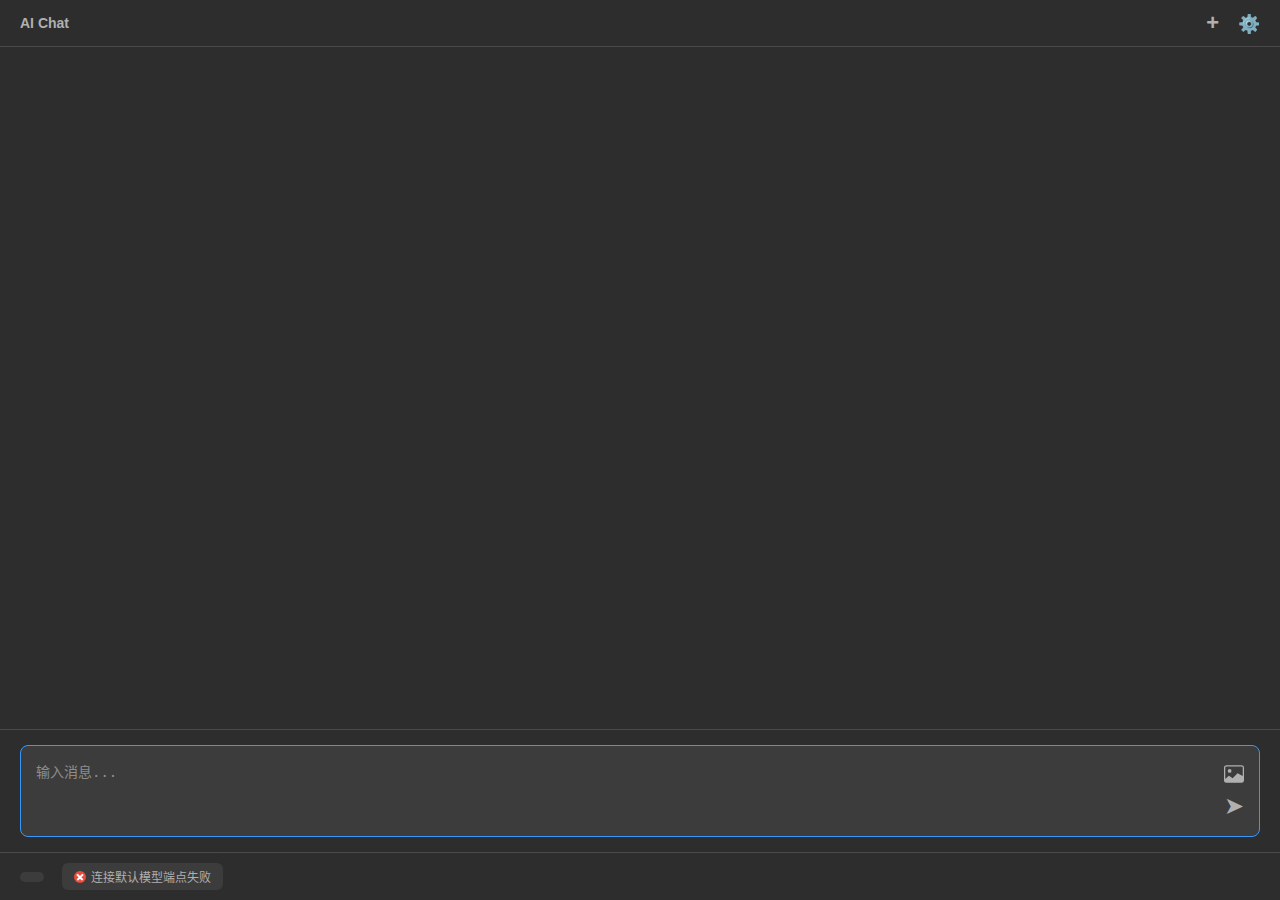
<file: resource/widget/ai_chat/index.html>
<!DOCTYPE html>
<html lang="zh-CN">
  <head>
    <meta charset="UTF-8" />
    <meta name="viewport" content="width=device-width, initial-scale=1.0" />
    <title>AI Chat</title>
    <link rel="stylesheet" href="style.css" />
    <link rel="stylesheet" href="lib/marked/atom-one-dark.min.css" />
    <script src="qrc:///qtwebchannel/qwebchannel.js"></script>
  </head>
  <body>
    <div class="mobile-frame">
      <div class="chat-header">
        <span>AI Chat</span>
        <div class="header-icons">
          <span title="New Chat" class="new-chat-button">+</span>
          <span id="settings-btn" title="Settings">⚙</span>
        </div>
      </div>
      <div class="chat-history">
      </div>
      <div class="chat-body"></div>
      <div class="chat-footer">
        <div id="approve-reject-buttons" class="action-buttons" style="display: none;">
          <button class="cmd-button">批准</button>
          <button class="reject-button">拒绝</button>
        </div>
        <div id="cancel-button-container" class="action-buttons" style="display: none;">
          <button class="continue-button" style="flex-basis: 100%;">强制继续</button>
          <button class="cancel-button">取消</button>
        </div>
        <div class="input-area">
          <textarea id="message-input" placeholder="输入消息..."></textarea>
          <div class="input-actions">
            <button class="icon-button" id="image-button">
              <svg xmlns="http://www.w3.org/2000/svg" width="20" height="20" fill="currentColor" class="bi bi-image" viewBox="0 0 16 16">
                <path d="M6.002 5.5a1.5 1.5 0 1 1-3 0 1.5 1.5 0 0 1 3 0z"/>
                <path d="M2.002 1a2 2 0 0 0-2 2v10a2 2 0 0 0 2 2h12a2 2 0 0 0 2-2V3a2 2 0 0 0-2-2h-12zm12 1a1 1 0 0 1 1 1v6.5l-3.777-1.947a.5.5 0 0 0-.577.093l-3.71 3.71-2.66-1.772a.5.5 0 0 0-.63.062L1.002 12V3a1 1 0 0 1 1-1h12z"/>
              </svg>
            </button>
            <button class="icon-button send-button">➤</button>
          </div>
        </div>
      </div>
      <div class="bottom-bar">
        <div class="tags">
          <div id="model-select-trigger" class="model-select-trigger">
            <span id="current-model-name"></span>
          </div>
          <div id="online-status" class="tag-item">
            <span class="icon error-icon"></span>
            <span class="status-text">连接默认模型端点失败</span>
          </div>
        </div>
        <div class="bottom-icons">
        </div>
      </div>
    </div>
    <div id="model-select-popup" class="model-select-popup" style="display: none;">
      <input type="text" id="model-search-input" placeholder="搜索模型..." />
      <div id="model-options-container" class="model-options-container"></div>
    </div>
    <div id="settings-popup" class="settings-popup-overlay" style="display: none;">
      <div class="settings-popup-content">
        <button id="close-settings-btn" class="close-button">&times;</button>
        <iframe src="about:blank"></iframe>
      </div>
    </div>
    <script>
      if (!Array.prototype.at) {
        Object.defineProperty(Array.prototype, 'at', {
          value: function (index) {
            index = Math.trunc(index) || 0;
            if (index < 0) index += this.length;
            if (index < 0 || index >= this.length) return undefined;
            return this[index];
          },
          writable: true,
          enumerable: false,
          configurable: true,
        });
      }
    </script>
    <script src="lib/marked/purify.min.js"></script>
    <script src="lib/marked/marked.min.js"></script>
    <script src="lib/marked/highlight.min.js"></script>
    <script src="ai_history.js"></script>
    <script src="script.js"></script>
  </body>
</html>
</file>
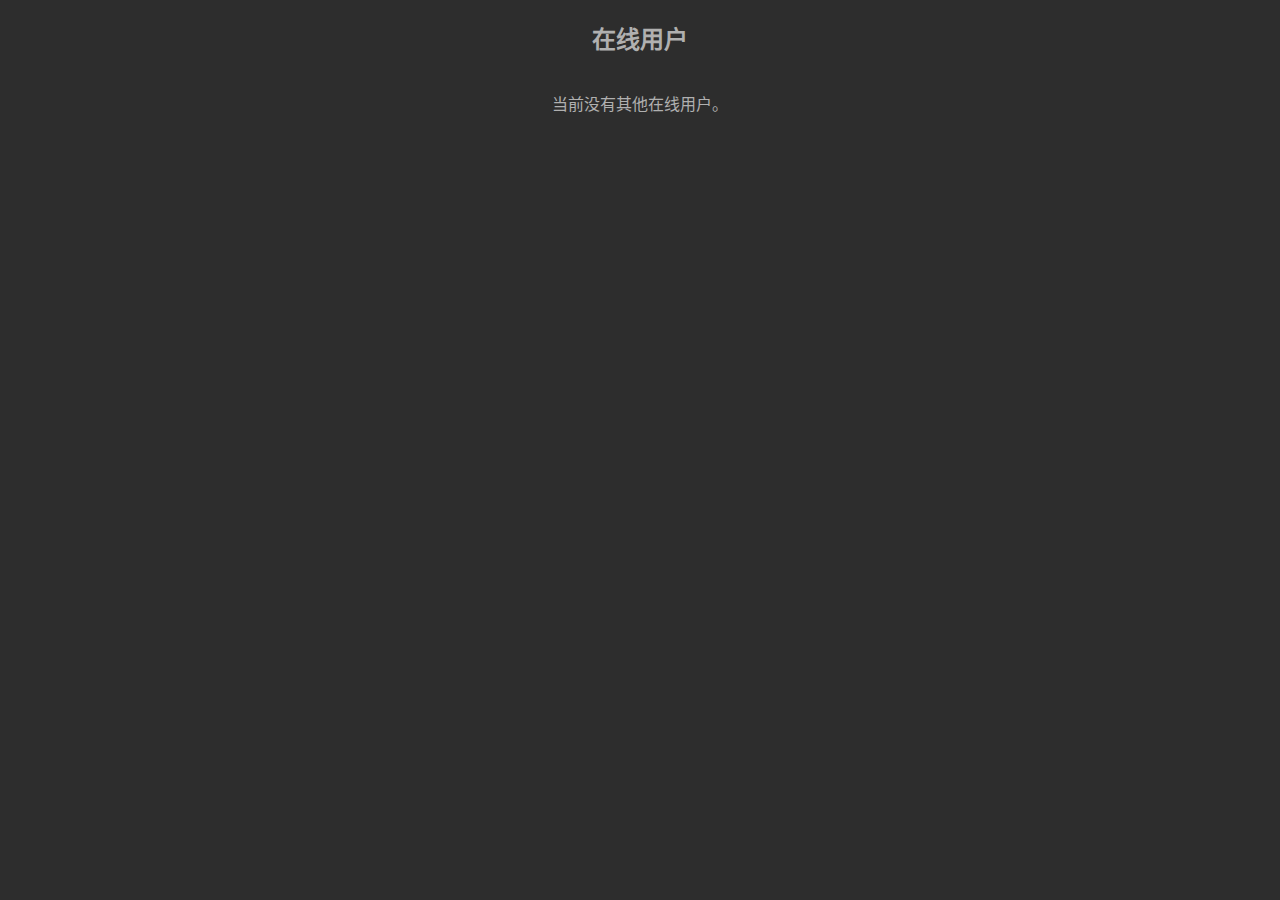
<file: resource/widget/ai_chat/iframe/onlineUser/index.html>
<!DOCTYPE html>
<html lang="zh-CN">
  <head>
    <meta charset="UTF-8" />
    <meta name="viewport" content="width=device-width, initial-scale=1.0" />
    <title>在线用户</title>
    <style>
      :root {
        --bg-color: #2d2d2d;
        --list-item-bg-color: #3c3c3c;
        --text-color: #dcdcdc;
        --text-color-light: #b0b0b0;
        --border-color: #4a4a4a;
      }
      body {
        font-family: -apple-system, BlinkMacSystemFont, 'Segoe UI', Roboto, 'Helvetica Neue', Arial, 'Noto Sans', sans-serif;
        background-color: var(--bg-color);
        color: var(--text-color);
        margin: 0;
        padding: 20px;
        box-sizing: border-box;
        -ms-overflow-style: none;
        scrollbar-width: none;
      }
      body::-webkit-scrollbar {
        display: none;
      }
      h1 {
        text-align: center;
        color: var(--text-color-light);
        margin-top: 0;
        margin-bottom: 20px;
        font-size: 24px;
      }
      .user-list {
        list-style: none;
        padding: 0;
        margin: 0;
        display: grid;
        grid-template-columns: repeat(auto-fill, minmax(200px, 1fr));
        gap: 15px;
      }
      .user-item {
        background-color: var(--list-item-bg-color);
        border-radius: 8px;
        padding: 15px;
        display: flex;
        align-items: center;
        gap: 15px;
        border: 1px solid var(--border-color);
        transition: transform 0.2s ease-in-out, box-shadow 0.2s ease-in-out, opacity 0.3s;
      }
      .user-item:hover {
        transform: translateY(-3px);
        box-shadow: 0 4px 12px rgba(0, 0, 0, 0.3);
      }
      .avatar {
        width: 50px;
        height: 50px;
        border-radius: 50%;
        object-fit: cover;
        flex-shrink: 0;
      }
      .user-info {
        display: flex;
        flex-direction: column;
        overflow: hidden;
      }
      .user-name {
        font-weight: bold;
        white-space: nowrap;
        overflow: hidden;
        text-overflow: ellipsis;
      }
      .user-qq {
        font-size: 12px;
        color: var(--text-color-light);
      }
      .empty-placeholder {
        text-align: center;
        color: var(--text-color-light);
        grid-column: 1 / -1;
      }
    </style>
  </head>
  <body>
    <h1>在线用户</h1>
    <ul id="user-list-container" class="user-list"></ul>
    <script>
      const userListContainer = document.getElementById('user-list-container');
      function updatePlaceholder() {
        let placeholder = userListContainer.querySelector('.empty-placeholder');
        if (userListContainer.children.length === 0 && !placeholder) {
          placeholder = document.createElement('p');
          placeholder.className = 'empty-placeholder';
          placeholder.textContent = '当前没有其他在线用户。';
          userListContainer.appendChild(placeholder);
        } else if (userListContainer.children.length > 1 && placeholder) {
          placeholder.remove();
        }
      }
      function createUserItem(qq, name) {
        const userItem = document.createElement('li');
        userItem.className = 'user-item';
        userItem.dataset.qq = qq;
        const avatarUrl = 'http://q.qlogo.cn/headimg_dl?dst_uin=' + qq + '&spec=640&img_type=png';
        const avatarImg = document.createElement('img');
        avatarImg.src = avatarUrl;
        avatarImg.alt = 'Avatar';
        avatarImg.className = 'avatar';
        avatarImg.onerror = function () {
          this.src = '[data-uri]';
        };
        const userInfoDiv = document.createElement('div');
        userInfoDiv.className = 'user-info';
        const userNameSpan = document.createElement('span');
        userNameSpan.className = 'user-name';
        userNameSpan.textContent = name;
        const userQqSpan = document.createElement('span');
        userQqSpan.className = 'user-qq';
        userQqSpan.textContent = qq;
        userInfoDiv.appendChild(userNameSpan);
        userInfoDiv.appendChild(userQqSpan);
        userItem.appendChild(avatarImg);
        userItem.appendChild(userInfoDiv);
        return userItem;
      }
      function addUser(qq, name) {
        if (document.querySelector(`.user-item[data-qq="${qq}"]`)) {
          return;
        }
        const userItem = createUserItem(qq, name);
        userListContainer.appendChild(userItem);
        updatePlaceholder();
      }
      function removeUser(qq) {
        const userItem = document.querySelector(`.user-item[data-qq="${qq}"]`);
        if (userItem) {
          userItem.style.opacity = '0';
          setTimeout(() => {
            userItem.remove();
            updatePlaceholder();
          }, 300);
        }
      }
      function allUser(users) {
        userListContainer.innerHTML = '';
        if (users && Object.keys(users).length > 0) {
          for (const qq in users) {
            const name = users[qq];
            const userItem = createUserItem(qq, name);
            userListContainer.appendChild(userItem);
          }
        }
        updatePlaceholder();
      }
      updatePlaceholder();
    </script>
  </body>
</html>
</file>
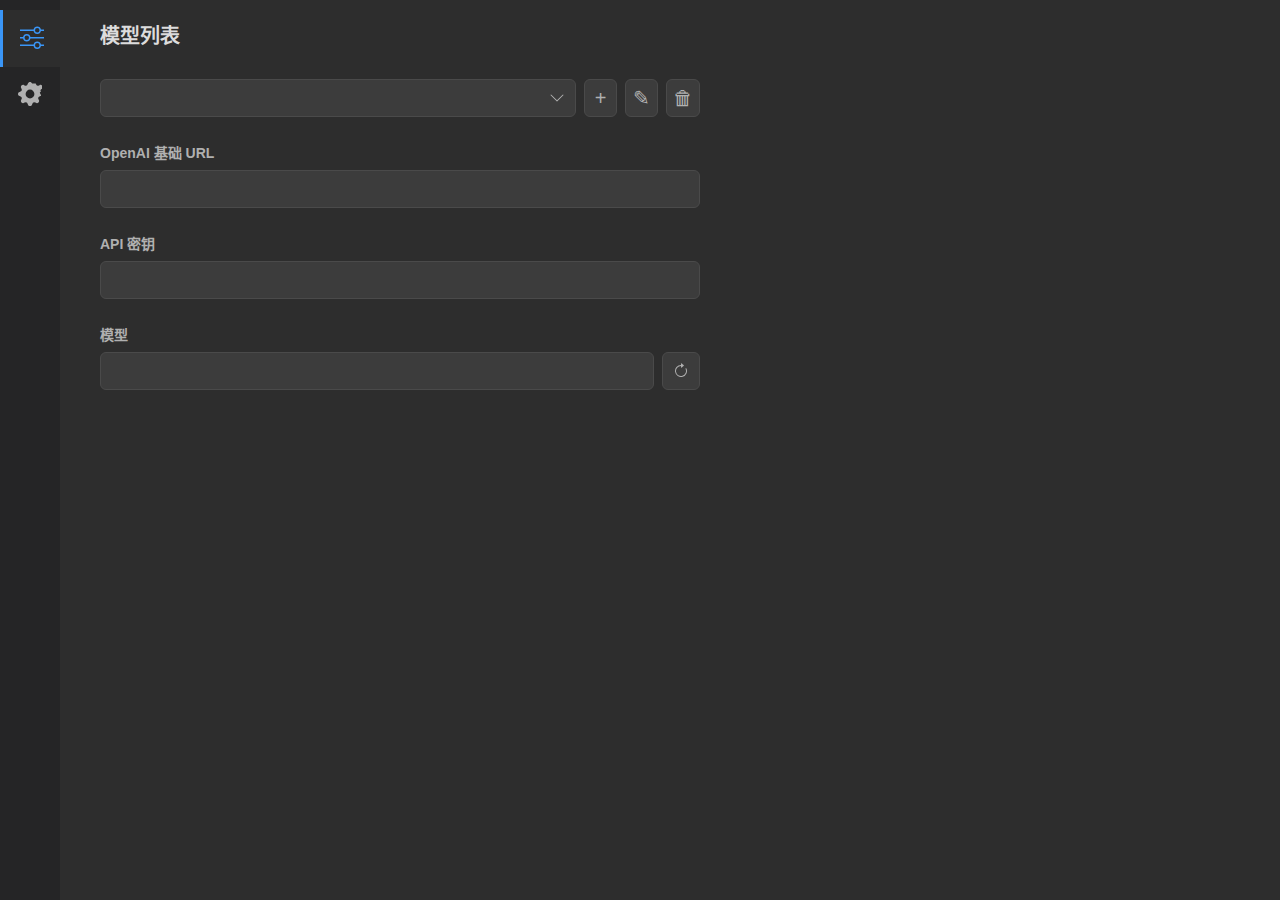
<file: resource/widget/ai_chat/iframe/setting/index.html>
<!DOCTYPE html>
<html lang="zh-CN">
  <head>
    <meta charset="UTF-8" />
    <meta name="viewport" content="width=device-width, initial-scale=1.0" />
    <title>Settings</title>
    <link rel="stylesheet" href="style.css" />
  </head>
  <body>
    <div class="settings-layout">
      <aside class="sidebar">
        <nav>
          <ul>
            <li class="active" data-tab="provider" title="模型列表">
              <a href="#">
                <svg xmlns="http://www.w3.org/2000/svg" width="24" height="24" fill="currentColor" class="bi bi-sliders" viewBox="0 0 16 16">
                  <path fill-rule="evenodd" d="M11.5 2a1.5 1.5 0 1 0 0 3 1.5 1.5 0 0 0 0-3zM9.05 3a2.5 2.5 0 0 1 4.9 0H16v1h-2.05a2.5 2.5 0 0 1-4.9 0H0V3h9.05zM4.5 7a1.5 1.5 0 1 0 0 3 1.5 1.5 0 0 0 0-3zM2.05 8a2.5 2.5 0 0 1 4.9 0H16v1H6.95a2.5 2.5 0 0 1-4.9 0H0V8h2.05zm9.45 4a1.5 1.5 0 1 0 0 3 1.5 1.5 0 0 0 0-3zm-2.45 1a2.5 2.5 0 0 1 4.9 0H16v1h-2.05a2.5 2.5 0 0 1-4.9 0H0v-1h9.05z" />
                </svg>
              </a>
            </li>
            <li data-tab="tools" title="工具">
              <a href="#">
                <svg xmlns="http://www.w3.org/2000/svg" width="24" height="24" fill="currentColor" class="bi bi-gear-fill" viewBox="0 0 16 16">
                  <path d="M9.405 1.05c-.413-1.4-2.397-1.4-2.81 0l-.1.34a1.464 1.464 0 0 1-2.105.872l-.31-.17c-1.283-.698-2.686.705-1.987 1.987l.169.311a1.464 1.464 0 0 1-.872 2.105l-.34.1c-1.4.413-1.4 2.397 0 2.81l.34.1a1.464 1.464 0 0 1 .872 2.105l-.17.31c-.698 1.283.705 2.686 1.987 1.987l.311-.169a1.464 1.464 0 0 1 2.105.872l.1.34c.413 1.4 2.397 1.4 2.81 0l.1-.34a1.464 1.464 0 0 1 2.105-.872l.31.17c1.283.698 2.686-.705 1.987-1.987l-.169-.311a1.464 1.464 0 0 1 .872-2.105l.34-.1c1.4-.413-1.4-2.397 0-2.81l.34-.1a1.464 1.464 0 0 1 .872-2.105l.17-.31c.698-1.283-.705-2.686-1.987-1.987l-.311.169a1.464 1.464 0 0 1-2.105-.872l-.1-.34zM8 10.93a2.929 2.929 0 1 1 0-5.858 2.929 2.929 0 0 1 0 5.858z" />
                </svg>
              </a>
            </li>
          </ul>
        </nav>
      </aside>
      <main class="main-content">
        <div id="provider" class="tab-content active">
          <div class="container">
            <header>
              <h1>模型列表</h1>
            </header>

            <div class="form-group">
              <div class="config-file-controls">
                <select id="config-file"></select>
                <button id="add-config-btn">+</button>
                <button id="edit-config-btn">✎</button>
                <button id="delete-config-btn">🗑</button>
              </div>
            </div>

            <div class="form-group">
              <label for="base-url">OpenAI 基础 URL</label>
              <input type="text" id="base-url" value="" />
            </div>

            <div class="form-group">
              <label for="api-key">API 密钥</label>
              <input type="password" id="api-key" value="" />
            </div>

            <div class="form-group">
              <label for="model-name-input">模型</label>
              <div class="model-input-container">
                <div class="custom-select-container">
                  <input type="text" id="model-name-input" autocomplete="off" value="" />
                  <div id="model-options-list" class="custom-select-options"></div>
                </div>
                <button id="refresh-models-btn" title="刷新模型列表">
                  <svg xmlns="http://www.w3.org/2000/svg" width="16" height="16" fill="currentColor" viewBox="0 0 16 16">
                    <path fill-rule="evenodd" d="M8 3a5 5 0 1 0 4.546 2.914.5.5 0 0 1 .908-.417A6 6 0 1 1 8 2v1z"/>
                    <path d="M8 4.466V.534a.25.25 0 0 1 .41-.192l2.36 1.966c.12.1.12.284 0 .384L8.41 4.658A.25.25 0 0 1 8 4.466z"/>
                  </svg>
                </button>
              </div>
            </div>
          </div>
        </div>
        <div id="tools" class="tab-content"></div>
      </main>
    </div>
    <script src="script.js" defer></script>

    <div id="custom-modal" class="modal-overlay" style="display: none;">
      <div class="modal-content">
        <h2 id="modal-title"></h2>
        <p id="modal-text"></p>
        <input type="text" id="modal-input" style="display: none;" />
        <div class="modal-buttons">
          <button id="modal-cancel-btn">取消</button>
          <button id="modal-confirm-btn">确认</button>
        </div>
      </div>
    </div>
  </body>
</html>
</file>
<file: resource/widget/ai_chat/style.css>
:root {
  --bg-color: #1e1e1e;
  --chat-bg-color: #2d2d2d;
  --message-bg-color: #3c3c3c;
  --user-message-bg-color: #4a4a7a;
  --input-bg-color: #3c3c3c;
  --border-color: #4a4a4a;
  --text-color: #dcdcdc;
  --text-color-light: #b0b0b0;
  --accent-color-blue: #3a96f7;
  --accent-color-grey: #5a5a5a;
  --accent-color-red: #e74c3c;
  --code-bg-color: #252525;
  --user-avatar-bg: #6c5ce7;
  --ai-avatar-bg: #00cec9;
  --system-avatar-bg: #fab1a0;
}
body {
  font-family: -apple-system, BlinkMacSystemFont, 'Segoe UI', Roboto, 'Helvetica Neue', Arial, 'Noto Sans', sans-serif, 'Apple Color Emoji', 'Segoe UI Emoji', 'Segoe UI Symbol', 'Noto Color Emoji';
  background-color: var(--bg-color);
  color: var(--text-color);
  margin: 0;
  min-height: 100vh;
  font-size: 14px;
}
.mobile-frame {
  width: 100%;
  height: 100vh;
  background-color: var(--chat-bg-color);
  display: flex;
  flex-direction: column;
  overflow: hidden;
}
.chat-header {
  padding: 10px 20px;
  font-weight: bold;
  color: var(--text-color-light);
  display: flex;
  justify-content: space-between;
  align-items: center;
  border-bottom: 1px solid var(--border-color);
  flex-shrink: 0;
}
.header-icons span {
  margin-left: 15px;
  font-size: 18px;
  cursor: pointer;
}
.header-icons .new-chat-button {
  font-size: 22px;
}
.chat-body {
  flex-grow: 1;
  padding: 20px;
  overflow-y: auto;
  display: flex;
  flex-direction: column;
  gap: 25px;
}
.message-group {
  display: flex;
  flex-direction: column;
  gap: 8px;
  max-width: 100%;
}
.message-group.user {
  align-self: flex-end;
  align-items: flex-end;
  max-width: 85%;
}
.message-group.ai {
  align-self: flex-start;
  align-items: flex-start;
}
.message-group.system {
  width: 100%;
  align-items: flex-start;
}
.message-sender {
  display: flex;
  align-items: center;
  gap: 10px;
  font-weight: bold;
  color: var(--text-color-light);
  font-size: 15px;
  position: relative;
}
.message-actions {
  display: flex;
  gap: 4px;
  margin-left: auto;
  visibility: hidden;
  opacity: 0;
  transition: opacity 0.2s ease-in-out;
}
.message-group:hover .message-actions {
  visibility: visible;
  opacity: 1;
}
.chat-body.request-in-progress .message-actions {
  visibility: hidden;
  opacity: 0;
}
.message-actions button {
  background: none;
  border: none;
  color: var(--text-color-light);
  cursor: pointer;
  padding: 4px;
  transition: color 0.2s ease-in-out;
  display: flex;
  align-items: center;
  justify-content: center;
}
.message-actions button svg {
  width: 16px;
  height: 16px;
}
.edit-button:hover {
  color: var(--accent-color-blue);
}
.retry-button:hover {
  color: var(--accent-color-blue);
}
.retry-button:hover svg {
  transition: transform 0.3s ease-in-out;
  transform: rotate(360deg);
}
.delete-button:hover {
  color: var(--accent-color-red);
}
.message-sender .icon {
  width: 30px;
  height: 30px;
  border-radius: 50%;
  display: flex;
  justify-content: center;
  align-items: center;
  font-size: 16px;
  color: white;
}
.message-group.user .message-sender {
  flex-direction: row-reverse;
}
.message-group.user .message-sender .icon {
  background-color: var(--user-avatar-bg);
}
.message-group.ai .message-sender .icon {
  background-color: var(--ai-avatar-bg);
}
.message-group.system .message-sender .icon {
  background-color: #4a4a4a;
}
.message-content,
.user-response {
  padding: 12px 16px;
  border-radius: 15px;
  line-height: 1.6;
  width: fit-content;
}
.message-content {
  background-color: var(--message-bg-color);
}
.message-content > :first-child {
  margin-top: 0;
}
.message-content > :last-child {
  margin-bottom: 0;
}
.user-response {
  background-color: var(--user-message-bg-color);
  color: white;
}
.message-group.user .user-response {
  border-bottom-right-radius: 5px;
}
.message-group.ai .message-content {
  border-bottom-left-radius: 5px;
}
.message-content.task-card {
  background-color: #333;
}
.task-card .task-title {
  font-weight: bold;
}
.task-card .task-meta {
  font-size: 12px;
  color: var(--text-color-light);
  margin-top: 4px;
}
.api-request {
  color: var(--text-color-light);
  cursor: pointer;
  margin-left: 24px;
}
.api-request::before {
  content: '>';
  margin-right: 8px;
  display: inline-block;
  transition: transform 0.2s;
}
.message-options .option {
  background-color: var(--input-bg-color);
  border: 1px solid var(--border-color);
  padding: 10px 15px;
  border-radius: 6px;
  margin-top: 10px;
  cursor: pointer;
  transition: background-color 0.2s;
}
.message-options .option:hover {
  background-color: #4a4a4a;
}
.code-block {
  background-color: var(--code-bg-color);
  padding: 8px 12px;
  border-radius: 4px;
  font-family: 'Courier New', Courier, monospace;
  color: #9cdcfe;
  white-space: pre-wrap;
  word-break: break-all;
}
.message-content pre {
  margin: 10px 0;
  white-space: pre-wrap;
  word-wrap: break-word;
  word-break: break-all;
}
.message-content code.hljs {
  padding: 1em;
  border-radius: 5px;
  display: block;
  overflow-x: auto;
}
.tool-call-card {
  background-color: var(--message-bg-color);
  border: 1px solid var(--border-color);
  border-radius: 12px;
  overflow: hidden;
  width: 100%;
  margin-top: 4px;
}

.tool-call-card.dangerous {
  background-color: rgba(231, 76, 60, 0.1);
  border: 2px solid var(--accent-color-red);
}
.tool-call-header {
  display: flex;
  align-items: center;
  justify-content: space-between;
  padding: 10px 15px;
  background-color: rgba(255, 255, 255, 0.05);
  cursor: pointer;
}
.tool-name {
  font-weight: bold;
  font-size: 13px;
  color: var(--text-color);
}

.tool-call-card.dangerous .tool-name {
  color: var(--accent-color-red);
  font-weight: 900;
}

.dangerous-command {
  color: var(--accent-color-red);
  font-weight: bold;
}
.toggle-details {
  background: none;
  border: none;
  color: var(--text-color-light);
  font-size: 16px;
  cursor: pointer;
  padding: 0;
  line-height: 1;
  width: 16px;
  height: 16px;
}
.tool-status-icon {
  width: 16px;
  height: 16px;
  display: flex;
  justify-content: center;
  align-items: center;
  font-size: 16px;
  color: var(--text-color-light);
  cursor: default;
}
.tool-status-icon.success {
  cursor: pointer;
}
.loader {
  border: 2px solid rgba(255, 255, 255, 0.2);
  border-top: 2px solid var(--text-color-light);
  border-radius: 50%;
  width: 12px;
  height: 12px;
  animation: spin 1s linear infinite;
}
@keyframes spin {
  0% {
    transform: rotate(0deg);
  }
  100% {
    transform: rotate(360deg);
  }
}
.tool-call-body {
  padding: 15px;
}
.tool-call-body .code-block {
  padding: 12px;
  font-size: 13px;
}
.chat-footer {
  padding: 15px 20px;
  border-top: 1px solid var(--border-color);
  background-color: var(--chat-bg-color);
  flex-shrink: 0;
}
.action-buttons {
  display: flex;
  gap: 10px;
  margin-bottom: 15px;
}
.action-buttons button {
  flex-grow: 1;
  padding: 10px;
  border-radius: 6px;
  border: none;
  font-size: 14px;
  font-weight: bold;
  cursor: pointer;
  transition: background-color 0.2s;
}
.action-buttons .cmd-button {
  background-color: var(--accent-color-blue);
  color: white;
}
.action-buttons .cmd-button:hover {
  background-color: #2586f5;
}
.action-buttons .reject-button {
  background-color: var(--accent-color-red);
  color: white;
}
.action-buttons .reject-button:hover {
  background-color: #c0392b;
}
.action-buttons .cancel-button {
  background-color: var(--message-bg-color);
  color: var(--text-color);
  flex-basis: 100%;
}
.action-buttons .cancel-button:hover {
  background-color: #4a4a4a;
}
.input-area {
  display: flex;
  align-items: stretch;
  background-color: var(--input-bg-color);
  border: 1px solid var(--accent-color-blue);
  border-radius: 8px;
  padding: 5px;
  min-height: 80px;
}
.input-area textarea {
  flex-grow: 1;
  background-color: transparent;
  border: none;
  color: var(--text-color);
  font-size: 14px;
  resize: none;
  box-sizing: border-box;
  min-height: 70px;
  max-height: 150px;
  overflow-y: auto;
  padding: 10px;
  -ms-overflow-style: none;
  scrollbar-width: none;
}
.input-area textarea:focus {
  outline: none;
}
.input-area textarea::placeholder {
  color: var(--text-color-light);
  opacity: 0.7;
}
.input-actions {
  display: flex;
  flex-direction: column;
  justify-content: space-between;
  align-items: center;
  padding: 8px 5px;
}
.icon-button {
  background: none;
  border: none;
  color: var(--text-color-light);
  font-size: 20px;
  cursor: pointer;
  padding: 5px;
  line-height: 1;
  display: flex;
  justify-content: center;
  align-items: center;
}
.icon-button:hover {
  color: var(--text-color);
}
.icon-button.send-button {
  font-size: 24px;
}
.bottom-bar {
  display: flex;
  justify-content: space-between;
  align-items: center;
  padding: 10px 20px;
  border-top: 1px solid var(--border-color);
  font-size: 12px;
  color: var(--text-color-light);
  flex-shrink: 0;
}
.model-select-trigger {
  background-color: var(--message-bg-color);
  padding: 5px 12px;
  border-radius: 6px;
  cursor: pointer;
  display: flex;
  align-items: center;
  gap: 8px;
}
.model-select-trigger:hover {
  background-color: #4a4a4a;
}
.model-select-popup {
  position: fixed;
  bottom: 50px;
  left: 20px;
  width: 250px;
  background-color: var(--chat-bg-color);
  border: 1px solid var(--border-color);
  border-radius: 8px;
  box-shadow: 0 -4px 15px rgba(0, 0, 0, 0.3);
  z-index: 1001;
  padding: 10px;
  display: none;
  flex-direction: column;
}
#model-search-input {
  width: 100%;
  box-sizing: border-box;
  padding: 8px;
  margin-bottom: 10px;
  background-color: var(--input-bg-color);
  border: 1px solid var(--border-color);
  border-radius: 4px;
  color: var(--text-color);
}
.model-options-container {
  max-height: 200px;
  overflow-y: auto;
}
.model-option {
  padding: 10px;
  cursor: pointer;
  border-radius: 4px;
}
.model-option:hover,
.model-option.active {
  background-color: var(--accent-color-blue);
  color: white;
}
.bottom-bar .tags .check-icon {
  color: #82c994;
}
.bottom-bar .bottom-icons {
  font-size: 16px;
}
.bottom-bar .bottom-icons span {
  margin-left: 10px;
}
.chat-body::-webkit-scrollbar {
  width: 8px;
}
.chat-body::-webkit-scrollbar-track {
  background: var(--chat-bg-color);
}
.chat-body::-webkit-scrollbar-thumb {
  background-color: var(--accent-color-grey);
  border-radius: 4px;
  border: 2px solid var(--chat-bg-color);
}
.chat-body::-webkit-scrollbar-thumb:hover {
  background-color: #7a7a7a;
}
.input-area textarea::-webkit-scrollbar {
  display: none;
}
.settings-popup-overlay {
  position: fixed;
  top: 0;
  left: 0;
  width: 100%;
  height: 100%;
  background-color: rgba(0, 0, 0, 0.8);
  display: flex;
  justify-content: center;
  align-items: center;
  z-index: 1000;
}
.settings-popup-content {
  background-color: var(--chat-bg-color);
  border-radius: 0;
  width: 100%;
  height: 100%;
  box-shadow: 0 5px 20px rgba(0, 0, 0, 0.4);
  position: relative;
  display: flex;
  flex-direction: column;
  overflow: hidden;
}
.settings-popup-content iframe {
  flex-grow: 1;
  border: none;
  width: 100%;
  height: 100%;
}
.close-button {
  position: absolute;
  top: 15px;
  right: 15px;
  background: none;
  border: none;
  color: var(--text-color-light);
  font-size: 28px;
  font-weight: bold;
  cursor: pointer;
  line-height: 1;
  padding: 0;
  z-index: 10;
}
.close-button:hover {
  color: var(--text-color);
}
#image-preview-container {
  padding-bottom: 10px;
}
#image-preview-container::-webkit-scrollbar {
  height: 6px;
}
#image-preview-container::-webkit-scrollbar-track {
  background: transparent;
}
#image-preview-container::-webkit-scrollbar-thumb {
  background-color: var(--accent-color-grey);
  border-radius: 3px;
}
#image-preview-container::-webkit-scrollbar-thumb:hover {
  background-color: #7a7a7a;
}
#image-preview-container > div {
  margin-right: 8px;
}
.chat-history {
  flex-grow: 1;
  overflow-y: auto;
  padding: 10px;
}
.history-item {
  display: flex;
  justify-content: space-between;
  align-items: center;
  padding: 15px;
  border-bottom: 1px solid var(--border-color);
  cursor: pointer;
}
.history-item:hover {
  background-color: var(--message-bg-color);
}
.history-item-info {
  flex-grow: 1;
  overflow: hidden;
  margin-right: 15px;
  display: flex;
  flex-direction: column;
}
.history-item-title {
  white-space: nowrap;
  overflow: hidden;
  text-overflow: ellipsis;
}
.history-item-timestamp {
  font-size: 12px;
  color: var(--text-color-light);
  margin-top: 4px;
}
.history-item-actions button {
  background: none;
  border: none;
  color: var(--text-color-light);
  cursor: pointer;
  font-size: 18px;
  margin-left: 10px;
}
.history-item-actions button:hover {
  color: var(--accent-color-red);
}
.chat-history::-webkit-scrollbar {
  width: 8px;
}
.chat-history::-webkit-scrollbar-track {
  background: var(--chat-bg-color);
}
.chat-history::-webkit-scrollbar-thumb {
  background-color: var(--accent-color-grey);
  border-radius: 4px;
  border: 2px solid var(--chat-bg-color);
}
.chat-history::-webkit-scrollbar-thumb:hover {
  background-color: #7a7a7a;
}
.tags {
  display: flex;
  align-items: center;
  gap: 10px;
}
.tag-item {
  display: flex;
  align-items: center;
  gap: 5px;
  background-color: var(--message-bg-color);
  padding: 5px 12px;
  border-radius: 6px;
  cursor: default;
  margin-left: 8px;
}
#online-status .icon {
  width: 12px;
  height: 12px;
  border-radius: 50%;
  position: relative;
}
#online-status .error-icon {
  background-color: var(--accent-color-red);
}
#online-status .error-icon::before,
#online-status .error-icon::after {
  content: '';
  position: absolute;
  top: 50%;
  left: 50%;
  width: 8px;
  height: 1.5px;
  background-color: white;
  transform-origin: center;
}
#online-status .error-icon::before {
  transform: translate(-50%, -50%) rotate(45deg);
}
#online-status .error-icon::after {
  transform: translate(-50%, -50%) rotate(-45deg);
}
.status-text {
  font-size: 12px;
  color: var(--text-color-light);
}
#online-status .success-icon {
  background-color: #2ecc71;
}
</file>
<file: resource/widget/ai_chat/iframe/setting/style.css>
:root {
  --bg-color: #2d2d2d;
  --input-bg-color: #3c3c3c;
  --border-color: #4a4a4a;
  --text-color: #dcdcdc;
  --text-color-light: #b0b0b0;
  --accent-color-blue: #3a96f7;
}

body {
    font-family: -apple-system, BlinkMacSystemFont, 'Segoe UI', Roboto, 'Helvetica Neue', Arial, 'Noto Sans', sans-serif, 'Apple Color Emoji', 'Segoe UI Emoji', 'Segoe UI Symbol', 'Noto Color Emoji';
    background-color: var(--bg-color);
    color: var(--text-color);
    margin: 0;
    font-size: 14px;
    height: 100vh;
    overflow: hidden;
}

.settings-layout {
    display: flex;
    height: 100%;
}

.sidebar {
    width: 60px;
    background-color: #252526;
    padding: 10px 0;
    flex-shrink: 0;
}

.sidebar nav ul {
    list-style: none;
    padding: 0;
    margin: 0;
}

.sidebar nav li {
    text-align: center;
    padding: 15px 0;
    cursor: pointer;
}

.sidebar nav li.active {
    background-color: var(--bg-color);
    border-left: 3px solid var(--accent-color-blue);
}

.sidebar nav li.active svg {
    color: var(--accent-color-blue);
}

.sidebar nav li a {
    color: var(--text-color-light);
    text-decoration: none;
    display: block;
}

.sidebar nav li svg {
    color: var(--text-color-light);
}

.main-content {
    flex-grow: 1;
    padding: 20px 40px;
    overflow-y: auto;
}

.container {
    max-width: 600px;
}

.tab-content {
    display: none;
}

.tab-content.active {
    display: block;
}

header {
    display: flex;
    align-items: center;
    gap: 10px;
    margin-bottom: 30px;
}

header h1 {
    font-size: 20px;
    color: var(--text-color);
    margin: 0;
}

.form-group {
    margin-bottom: 25px;
}

.form-group > label {
    display: block;
    margin-bottom: 8px;
    font-weight: bold;
    color: var(--text-color-light);
}

.form-group > label a {
    float: right;
    color: var(--accent-color-blue);
    text-decoration: none;
    font-weight: normal;
}

input[type="text"],
input[type="password"],
select {
    width: 100%;
    background-color: var(--input-bg-color);
    border: 1px solid var(--border-color);
    border-radius: 6px;
    padding: 10px;
    color: var(--text-color);
    font-size: 14px;
    box-sizing: border-box;
}

select {
    -webkit-appearance: none;
    -moz-appearance: none;
    appearance: none;
    background-image: url("data:image/svg+xml,%3Csvg xmlns='http://www.w3.org/2000/svg' width='16' height='16' fill='%23b0b0b0' class='bi bi-chevron-down' viewBox='0 0 16 16'%3E%3Cpath fill-rule='evenodd' d='M1.646 4.646a.5.5 0 0 1 .708 0L8 10.293l5.646-5.647a.5.5 0 0 1 .708.708l-6 6a.5.5 0 0 1-.708 0l-6-6a.5.5 0 0 1 0-.708z'/%3E%3C/svg%3E");
    background-repeat: no-repeat;
    background-position: right 10px center;
}

.config-file-controls {
    display: flex;
    gap: 8px;
}

.config-file-controls select {
    flex-grow: 1;
}

.config-file-controls button {
    background-color: var(--input-bg-color);
    border: 1px solid var(--border-color);
    color: var(--text-color-light);
    border-radius: 6px;
    width: 38px;
    height: 38px;
    font-size: 20px;
    cursor: pointer;
}

.description {
    font-size: 12px;
    color: var(--text-color-light);
    margin-top: 8px;
}

.model-info {
    margin-bottom: 25px;
}

.model-info p {
    margin: 0 0 10px 0;
}

.model-info ul {
    list-style: none;
    padding: 0;
    margin: 0;
    font-size: 13px;
}

.model-info li {
    margin-bottom: 5px;
}

.model-info .check {
    color: #28a745;
    margin-right: 8px;
}

.model-info .cross {
    color: #dc3545;
    margin-right: 8px;
}

.checkbox-group {
    display: flex;
    align-items: flex-start;
    gap: 10px;
}

.checkbox-group input[type="checkbox"] {
    margin-top: 2px;
}

.checkbox-group .description-wrapper {
    display: flex;
    flex-direction: column;
}

.checkbox-group label {
    font-weight: bold;
    color: var(--text-color);
}

.checkbox-group .description {
    margin: 2px 0 0 0;
    padding: 0;
}

.model-input-container {
    display: flex;
    align-items: center;
    gap: 8px;
}

.custom-select-container {
    position: relative;
    flex-grow: 1;
}

.custom-select-container input {
    width: 100%;
    box-sizing: border-box;
}

.custom-select-options {
    display: none;
    position: absolute;
    background-color: var(--input-bg-color);
    border: 1px solid var(--border-color);
    border-top: none;
    border-radius: 0 0 6px 6px;
    max-height: 150px;
    overflow-y: auto;
    width: 100%;
    z-index: 10;
    box-sizing: border-box;
}

.custom-select-options div {
    padding: 10px;
    cursor: pointer;
}

.custom-select-options div:hover {
    background-color: var(--accent-color-blue);
}

/* Modal Styles */
.modal-overlay {
    position: fixed;
    top: 0;
    left: 0;
    width: 100%;
    height: 100%;
    background-color: rgba(0, 0, 0, 0.7);
    display: flex;
    justify-content: center;
    align-items: center;
    z-index: 1000;
}

.modal-content {
    background-color: var(--bg-color);
    padding: 25px;
    border-radius: 8px;
    width: 350px;
    box-shadow: 0 4px 15px rgba(0, 0, 0, 0.5);
}

.modal-content h2 {
    margin-top: 0;
    font-size: 18px;
}

.modal-content p {
    margin-bottom: 20px;
}

.modal-content input[type="text"] {
    width: 100%;
    margin-bottom: 20px;
}

.modal-buttons {
    display: flex;
    justify-content: flex-end;
    gap: 10px;
}

.modal-buttons button {
    padding: 8px 16px;
    border-radius: 6px;
    border: none;
    font-size: 14px;
    cursor: pointer;
}

#modal-confirm-btn {
    background-color: var(--accent-color-blue);
    color: white;
}

#modal-cancel-btn {
    background-color: var(--accent-color-grey);
    color: var(--text-color);
}

#refresh-models-btn {
    background-color: var(--input-bg-color);
    border: 1px solid var(--border-color);
    color: var(--text-color-light);
    border-radius: 6px;
    width: 38px;
    height: 38px;
    font-size: 20px;
    cursor: pointer;
    flex-shrink: 0;
    display: flex;
    justify-content: center;
    align-items: center;
}
</file>
<file: resource/widget/ai_chat/lib/marked/atom-one-dark.min.css>
pre code.hljs{display:block;overflow-x:auto;padding:1em}code.hljs{padding:3px 5px}.hljs{color:#abb2bf;background:#282c34}.hljs-comment,.hljs-quote{color:#5c6370;font-style:italic}.hljs-doctag,.hljs-formula,.hljs-keyword{color:#c678dd}.hljs-deletion,.hljs-name,.hljs-section,.hljs-selector-tag,.hljs-subst{color:#e06c75}.hljs-literal{color:#56b6c2}.hljs-addition,.hljs-attribute,.hljs-meta .hljs-string,.hljs-regexp,.hljs-string{color:#98c379}.hljs-attr,.hljs-number,.hljs-selector-attr,.hljs-selector-class,.hljs-selector-pseudo,.hljs-template-variable,.hljs-type,.hljs-variable{color:#d19a66}.hljs-bullet,.hljs-link,.hljs-meta,.hljs-selector-id,.hljs-symbol,.hljs-title{color:#61aeee}.hljs-built_in,.hljs-class .hljs-title,.hljs-title.class_{color:#e6c07b}.hljs-emphasis{font-style:italic}.hljs-strong{font-weight:700}.hljs-link{text-decoration:underline}
</file>
